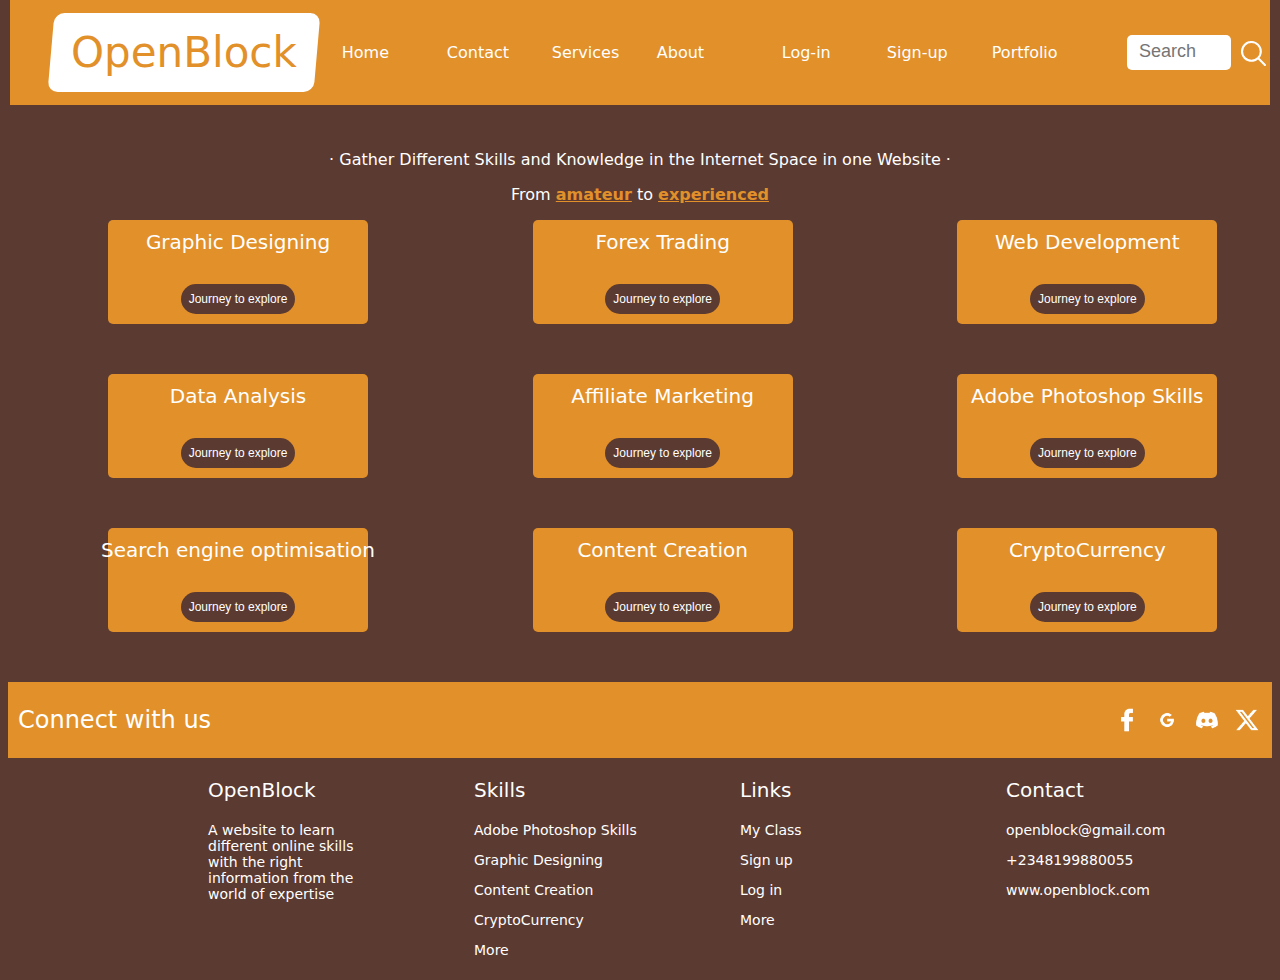
<file: index.html>
<!DOCTYPE html>




<html>

<head>
  <title>OpenBlock</title>
<link rel="stylesheet" href="open-block.css">
<link rel="stylesheet" href="open-block-head.css">
</head>






<div class="header">
<div class="title">
  <div class="open-block">OpenBlock</div>
</div>

<div class="right-section">

  <a href="">Home</a>
  <a href="">Contact</a>
  <a href="">Services</a>
  <a href="">About</a>

</div>
<div class="mid-section">
  <a href="">Log-in</a>
  <a href="">Sign-up</a>
  <a href="">Portfolio</a>
</div>

<div class="left-section"

><div class="search-div"><input class="search-input" placeholder="  Search "></div>
<div ><img src="search.svg" class="search-img"></div>
</div>
</div>
</div>
</div>






<div class="body">
<div class="text">
<p> · Gather Different Skills and Knowledge in the Internet Space in one Website ·
  <p>From <strong>amateur</strong> to <strong>experienced</strong></p>
</div>
        <div class="body-grid">
          <a href=""> <div class="button-div">
          <div class="skill">Graphic Designing</div>
        <button class="journey">Journey to explore</button>
        </div></a>

        <a href=""><div class="button-div">
          <div class="skill">Forex Trading</div>
          <button class="journey">Journey to explore</button>
          </div></a>

        <a href="">  <div class="button-div">
            <div class="skill">Web Development</div>
            <button class="journey">Journey to explore</button>
            </div></a>

            <a href=""><div class="button-div">
              <div class="skill">Data Analysis</div>
              <button class="journey">Journey to explore</button>
              </div></a>

              <a href=""><div class="button-div">
                <div class="skill">Affiliate Marketing</div>
                <div><button class="journey">Journey to explore</button></div>
                </div></a>

                <a href=""><div class="button-div">
                  <div class="skill">Adobe Photoshop Skills</div>
                  <button class="journey"> Journey to explore</button>
                  </div></a>
                  <a href=""><div class="button-div">
                    <div class="skill">Search engine optimisation</div>
                    <button class="journey"> Journey to explore</button>
                    </div></a>
                    <a href=""><div class="button-div">
                      <div class="skill">Content Creation</div>
                      <button class="journey"> Journey to explore</button>
                      </div></a>
                      <a href=""><div class="button-div">
                        <div class="skill">CryptoCurrency</div>
                        <button class="journey"> Journey to explore</button>
                        </div></a>
        </div>




        <div class="footer-head">
          <div class="footer-text"><p>Connect with us</p></div>
          <div class="footer-img"><img src="fb.icon.png" class="footer-head-img"></div>
          <div class="footer-img"><img src="google.icon.png" class="footer-head-img"></div>
          <div class="footer-img"><img src="discord-icon.png" class="footer-head-img"></div>
          <div class="footer-img"><img src="x--ixon.png" class="footer-head-img"></div>
        </div>
        <div class="footer-body">
          <div class="footer-body-div"><p class="footer">OpenBlock</p>
          <p class="description">A website to learn different online skills with the right information
            from the world of expertise
          </p>
          </div>
          
            <div class="footer-body-div"><p class="footer">Skills</p>
            <p>
              <p>Adobe Photoshop Skills</p>
              <p>Graphic Designing</p>
              <p>Content Creation</p>
              <p>CryptoCurrency</p>
              <p>More</p>
            </p>
            </div>
        
        
          <div class="footer-body-div"><p class="footer">Links</p>
          <p>
            <p>My Class</p>
            <p>Sign up</p>
            <p>Log in</p>
            <p>More</p>
          </p>
          </div>
     

   
        <div class="footer-body-div"><p class="footer">Contact</p>
        <p>
          <p></p>
          <p>openblock@gmail.com</p>
          <p>+2348199880055</p>
          <p>www.openblock.com</p>
        </p>
      
    </div>
        
      </div>




</html>
</file>
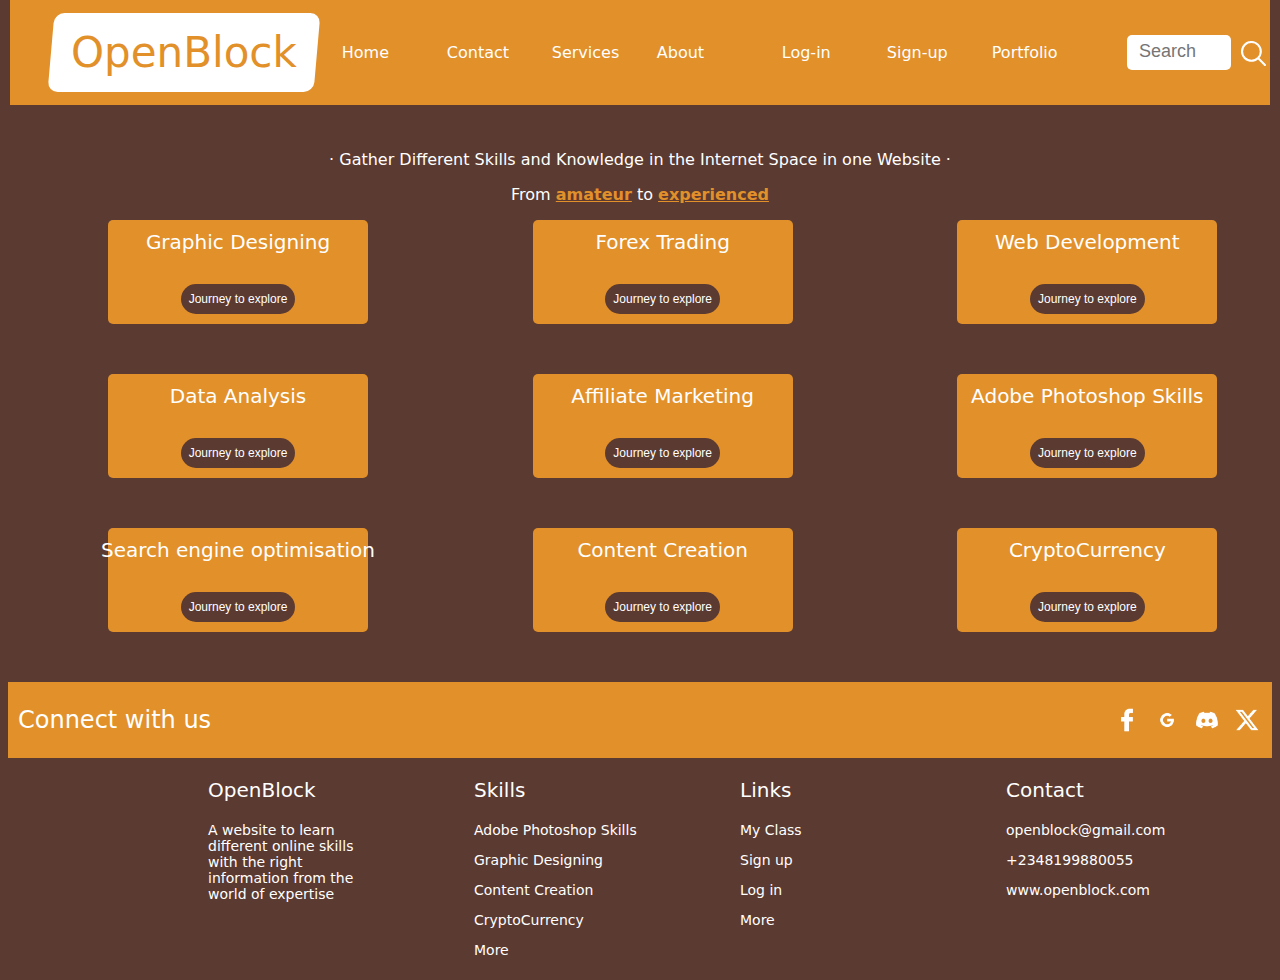
<file: open-block.html>
<!DOCTYPE html>




<html>

<head>
  <title>OpenBlock</title>
<link rel="stylesheet" href="open-block.css">
<link rel="stylesheet" href="open-block-head.css">
</head>






<div class="header">
<div class="title">
  <div class="open-block">OpenBlock</div>
</div>

<div class="right-section">

  <a href="">Home</a>
  <a href="">Contact</a>
  <a href="">Services</a>
  <a href="">About</a>

</div>
<div class="mid-section">
  <a href="">Log-in</a>
  <a href="">Sign-up</a>
  <a href="">Portfolio</a>
</div>

<div class="left-section"

><div class="search-div"><input class="search-input" placeholder="  Search "></div>
<div ><img src="search.svg" class="search-img"></div>
</div>
</div>
</div>
</div>






<div class="body">
<div class="text">
<p> · Gather Different Skills and Knowledge in the Internet Space in one Website ·
  <p>From <strong>amateur</strong> to <strong>experienced</strong></p>
</div>
        <div class="body-grid">
          <a href=""> <div class="button-div">
          <div class="skill">Graphic Designing</div>
        <button class="journey">Journey to explore</button>
        </div></a>

        <a href=""><div class="button-div">
          <div class="skill">Forex Trading</div>
          <button class="journey">Journey to explore</button>
          </div></a>

        <a href="">  <div class="button-div">
            <div class="skill">Web Development</div>
            <button class="journey">Journey to explore</button>
            </div></a>

            <a href=""><div class="button-div">
              <div class="skill">Data Analysis</div>
              <button class="journey">Journey to explore</button>
              </div></a>

              <a href=""><div class="button-div">
                <div class="skill">Affiliate Marketing</div>
                <div><button class="journey">Journey to explore</button></div>
                </div></a>

                <a href=""><div class="button-div">
                  <div class="skill">Adobe Photoshop Skills</div>
                  <button class="journey"> Journey to explore</button>
                  </div></a>
                  <a href=""><div class="button-div">
                    <div class="skill">Search engine optimisation</div>
                    <button class="journey"> Journey to explore</button>
                    </div></a>
                    <a href=""><div class="button-div">
                      <div class="skill">Content Creation</div>
                      <button class="journey"> Journey to explore</button>
                      </div></a>
                      <a href=""><div class="button-div">
                        <div class="skill">CryptoCurrency</div>
                        <button class="journey"> Journey to explore</button>
                        </div></a>
        </div>




        <div class="footer-head">
          <div class="footer-text"><p>Connect with us</p></div>
          <div class="footer-img"><img src="fb.icon.png" class="footer-head-img"></div>
          <div class="footer-img"><img src="google.icon.png" class="footer-head-img"></div>
          <div class="footer-img"><img src="discord-icon.png" class="footer-head-img"></div>
          <div class="footer-img"><img src="x--ixon.png" class="footer-head-img"></div>
        </div>
        <div class="footer-body">
          <div class="footer-body-div"><p class="footer">OpenBlock</p>
          <p class="description">A website to learn different online skills with the right information
            from the world of expertise
          </p>
          </div>
          
            <div class="footer-body-div"><p class="footer">Skills</p>
            <p>
              <p>Adobe Photoshop Skills</p>
              <p>Graphic Designing</p>
              <p>Content Creation</p>
              <p>CryptoCurrency</p>
              <p>More</p>
            </p>
            </div>
        
        
          <div class="footer-body-div"><p class="footer">Links</p>
          <p>
            <p>My Class</p>
            <p>Sign up</p>
            <p>Log in</p>
            <p>More</p>
          </p>
          </div>
     

   
        <div class="footer-body-div"><p class="footer">Contact</p>
        <p>
          <p></p>
          <p>openblock@gmail.com</p>
          <p>+2348199880055</p>
          <p>www.openblock.com</p>
        </p>
      
    </div>
        
      </div>




</html>
</file>
<file: open-block.css>
body{

  background-color: #5b3a31;
  font-family: system-ui, -apple-system, BlinkMacSystemFont, 'Segoe UI', Roboto, Oxygen, Ubuntu, Cantarell, 'Open Sans', 'Helvetica Neue', sans-serif;
}

.body{
  margin-top: 150px;
}
.body-grid{
  display: grid;
  z-index: 100;
  grid-template-columns: 0.5fr 0.5fr 0.5fr;
  column-gap: 10px;
  row-gap: 50px;
align-items: center;
  justify-content: space-between;
}
.button-div{
  margin-left: 100px;
  display: flex;
  flex-direction: column;
  align-items: center;
   background-color: #e2902a;
   color: white;
width: 250px;
padding-top: 10px;
padding-bottom: 10px;
padding-right: 5px;
padding-left: 5px;
text-decoration: dotted;
border-radius: 5px;
transition: padding 0.5s;
}
.button-div:hover{
  padding-top: 24px;
  padding-bottom: 24px;
  padding-left: 24px ;
  padding-right:24px ;
}
a{
  text-decoration: none;
}
.journey{
background-color: #5b3a31;
color: white;
border: none;
padding: 8px;
  font-size: 12px;
  border-radius: 15px;
  margin-top: 30px;
  cursor: pointer;
}

.skill{
width: 280px;
text-align: center;
font-size: 20px;
}
.text{
  text-align: center;
  color: white;
  font-weight: 500;
}
strong{
  color: #e2902a;
  text-decoration: underline;
}
.left-section{
  display: flex;
  vertical-align: top;
}
.search-div{
  flex: 0.3;
 display: flex;

}
.footer-head-img{
  width: 30px;
margin-top: 23px;
margin-right: 10px;
   
}
.footer-head p{
color: white;
font-weight: 500;
}
.footer-text{
  flex: 1;
 
  margin-left: 10px;
  font-size: 24px;
}
.footer-head{
  display: flex;

  background-color: #e2902a;
  margin-top: 50px;
}
.footer-body{
  color: white;
  font-size: 14px;
  display: flex;
  justify-content: space-between;
  margin-left: 200px;
}

.footer-body-div{
  width: 300px;
  flex: 1;
  vertical-align: top;

  }
  .footer{
   font-size: 20px;
   font-weight: 500;
    }
    .description{
      width: 150px;
    }
</file>
<file: open-block-head.css>
.header{
  border: 1px solid #e2902a;
  background-color: #e2902a;
  color: white;
  display: flex;
  align-items: center;
  padding-top: 12px;
  padding-bottom: 12px;
  position: fixed;
top: 0;
right: 10px;
left: 10px;
}
.open-block{
  text-align: center;
  color: #e2902a;
  padding-top: 15px;
  padding-bottom: 15px;
  padding-left: 20px;
  padding-right: 20px;
 font-size: 42px;
  border-radius: 18px;
  transform: skew(5deg);
 
}
.title{
  text-align: center;
  background-color: white;
  margin-left: 40px;
  border-radius: 10px;
  flex: 0.5;
  font-weight: 500;
  font-size: 30px;
  transform: skew(-5deg);
}
.right-section, .mid-section{
  margin-left: 20px;
  flex: 1;
  display: flex;
}

.right-section a, .mid-section a{
  color: white;
  margin-left: 5px;
  width: 100px;
transition: background-color 0.2s,
  color 0.2s,
  text-align 0.2s,
  padding 0.2s,
  border-radius 0.2s,
  width 0.2s

}
.right-section a:hover, .mid-section a:hover{
background-color: white;
color: #e2902a;
text-align: center;
padding: 5px;
border-radius: 10px;
width: 100px;

}
.right-section a:active, .mid-section a:active{
  background-color: white;
  color: #e2902a;
  text-align: center;
  padding: 5px;
  border-radius: 10px;
  width: 100px;
}  
.search-img{
  width: 25px;
  filter: invert(100);
  margin-top: 6px;
  cursor: pointer;
 margin-right: 3px;
}
.search-input{
  width: 100px;
  border: 1px;
  margin-right: 10px;
  border-radius: 5px;
  outline: none;
}
.search-input::placeholder{
  font-size: 18px;
  margin-left: 5px;

}
</file>
